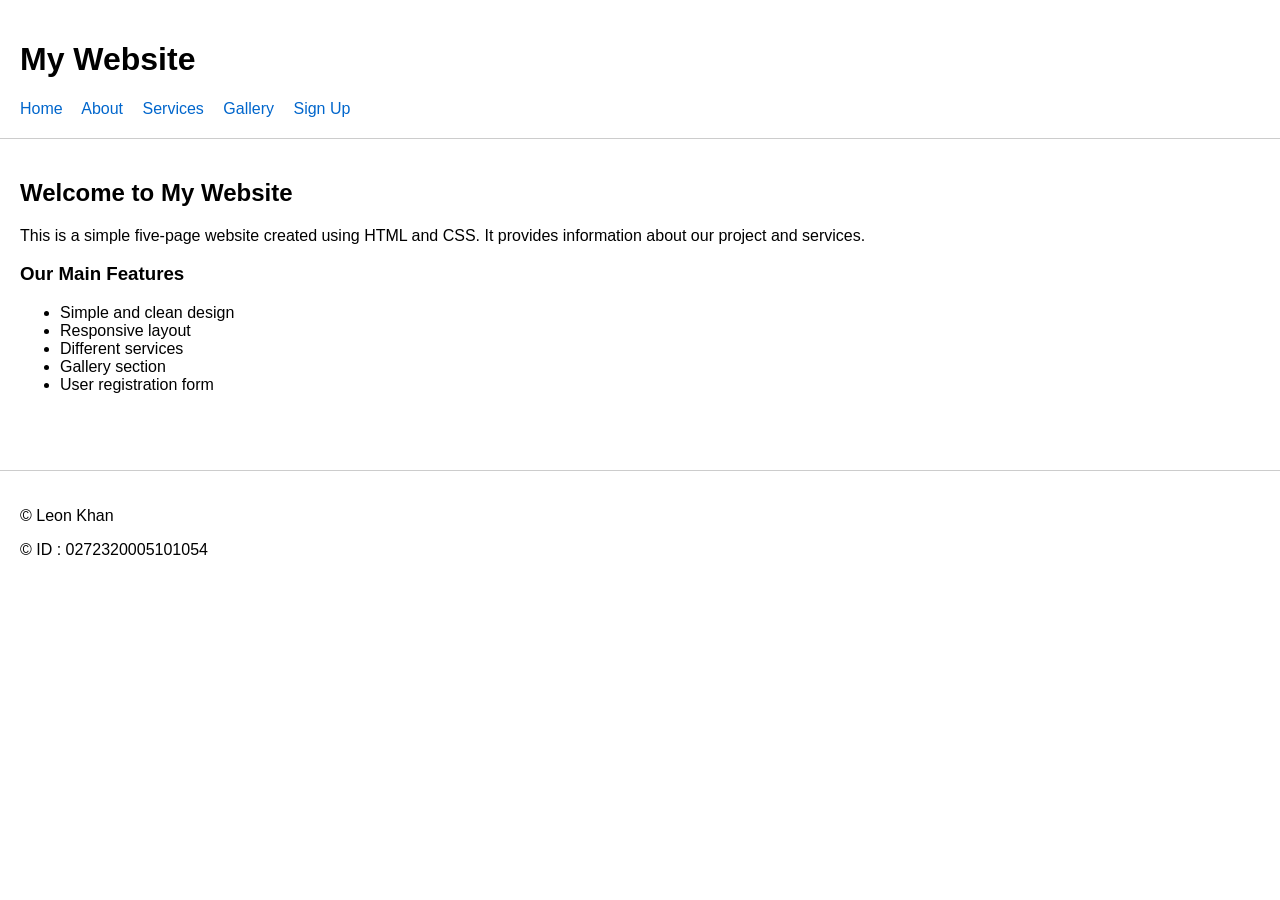
<file: index.html>
<!DOCTYPE html>
<html lang="en">
<head>
    <meta charset="UTF-8">
    <meta name="viewport" content="width=device-width, initial-scale=1.0">
    <title>Home - My Website</title>
    <link rel="stylesheet" href="style.css">
</head>
<body>
    <header>
        <h1>My Website</h1>
        <nav>
            <a href="index.html">Home</a>
            <a href="about.html">About</a>
            <a href="services.html">Services</a>
            <a href="gallery.html">Gallery</a>
            <a href="signup.html">Sign Up</a>
        </nav>
    </header>

    <main>
        <h2>Welcome to My Website</h2>
        <p>This is a simple five-page website created using HTML and CSS. It provides information about our project and services.</p>

        <h3>Our Main Features</h3>
        <ul>
            <li>Simple and clean design</li>
            <li>Responsive layout</li>
            <li>Different services</li>
            <li>Gallery section</li>
            <li>User registration form</li>
        </ul>
    </main>

    <footer>
        <p>&copy; Leon Khan</p>
        <p>&copy; ID : 0272320005101054</p>
    </footer>
</body>
</html>
</file>
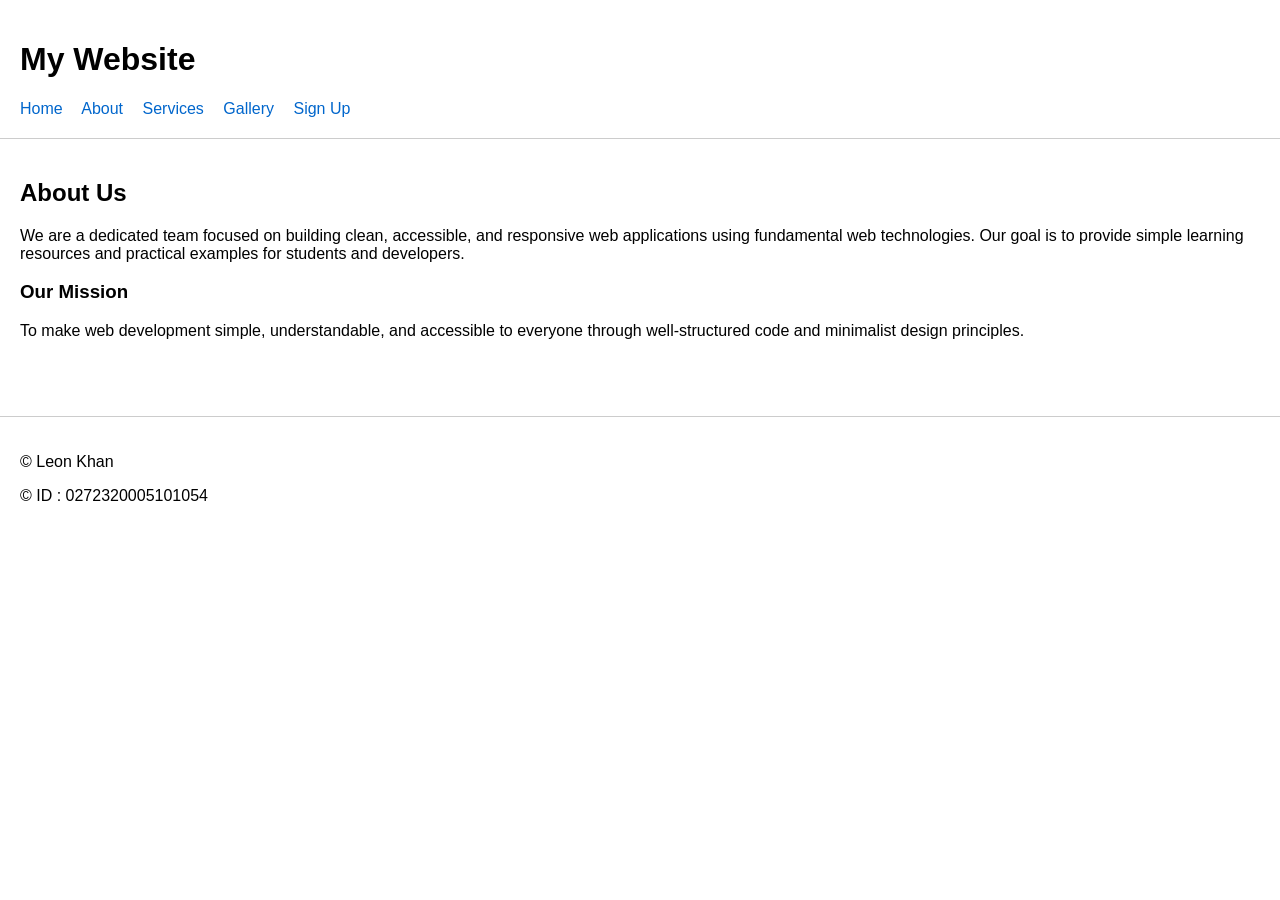
<file: about.html>
<!DOCTYPE html>
<html lang="en">
<head>
    <meta charset="UTF-8">
    <meta name="viewport" content="width=device-width, initial-scale=1.0">
    <title>About - My Website</title>
    <link rel="stylesheet" href="style.css">
</head>
<body>
    <header>
        <h1>My Website</h1>
        <nav>
            <a href="index.html">Home</a>
            <a href="about.html">About</a>
            <a href="services.html">Services</a>
            <a href="gallery.html">Gallery</a>
            <a href="signup.html">Sign Up</a>
        </nav>
    </header>

    <main>
        <h2>About Us</h2>
        <p>We are a dedicated team focused on building clean, accessible, and responsive web applications using fundamental web technologies. Our goal is to provide simple learning resources and practical examples for students and developers.</p>
        
        <h3>Our Mission</h3>
        <p>To make web development simple, understandable, and accessible to everyone through well-structured code and minimalist design principles.</p>
    </main>

    <footer>
        <p>&copy; Leon Khan</p>
        <p>&copy; ID : 0272320005101054</p>
    </footer>
</body>
</html>
</file>
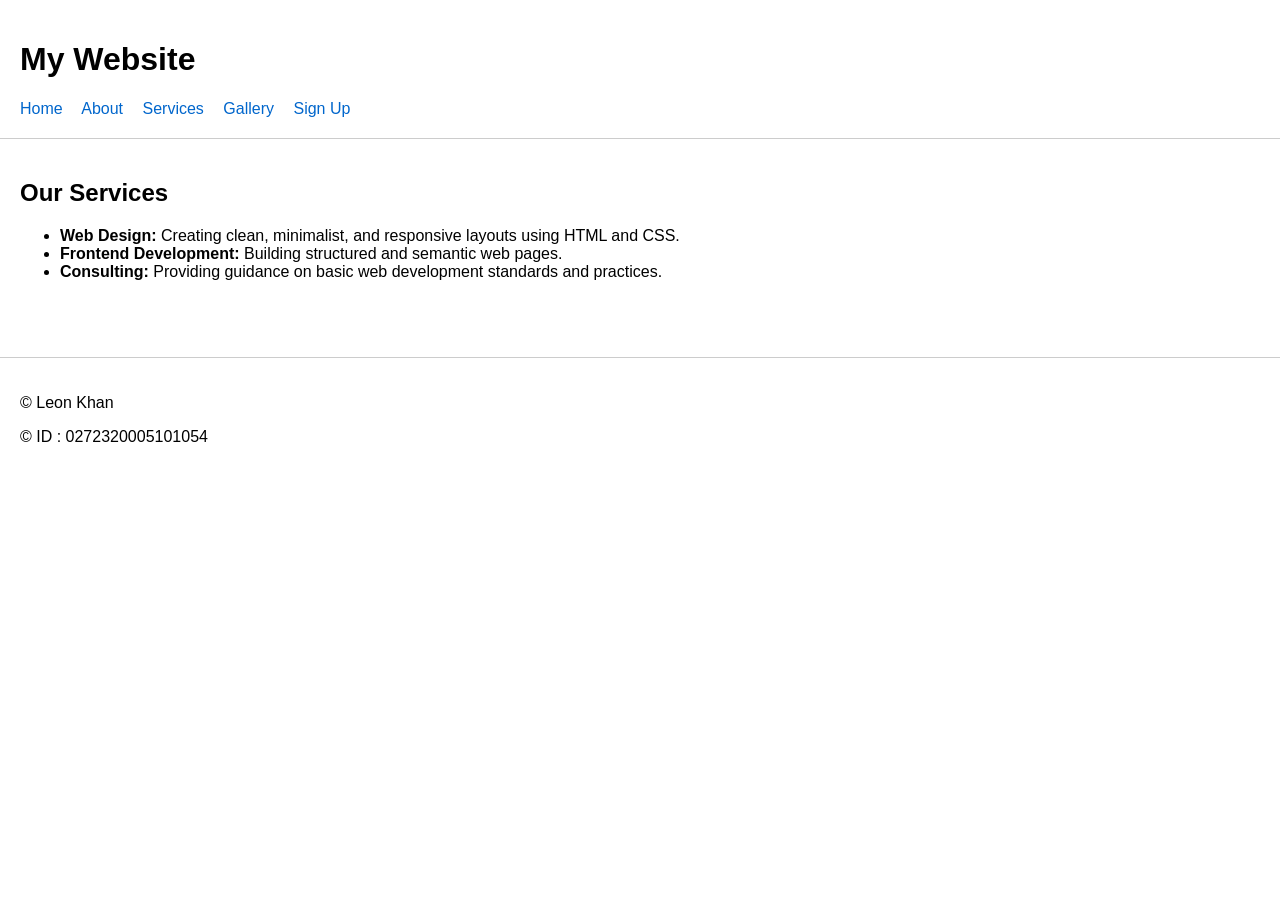
<file: services.html>
<!DOCTYPE html>
<html lang="en">
<head>
    <meta charset="UTF-8">
    <meta name="viewport" content="width=device-width, initial-scale=1.0">
    <title>Services - My Website</title>
    <link rel="stylesheet" href="style.css">
</head>
<body>
    <header>
        <h1>My Website</h1>
        <nav>
            <a href="index.html">Home</a>
            <a href="about.html">About</a>
            <a href="services.html">Services</a>
            <a href="gallery.html">Gallery</a>
            <a href="signup.html">Sign Up</a>
        </nav>
    </header>

    <main>
        <h2>Our Services</h2>
        <ul>
            <li><strong>Web Design:</strong> Creating clean, minimalist, and responsive layouts using HTML and CSS.</li>
            <li><strong>Frontend Development:</strong> Building structured and semantic web pages.</li>
            <li><strong>Consulting:</strong> Providing guidance on basic web development standards and practices.</li>
        </ul>
    </main>

    <footer>
        <p>&copy; Leon Khan</p>
        <p>&copy; ID : 0272320005101054</p>
    </footer>
</body>
</html>
</file>
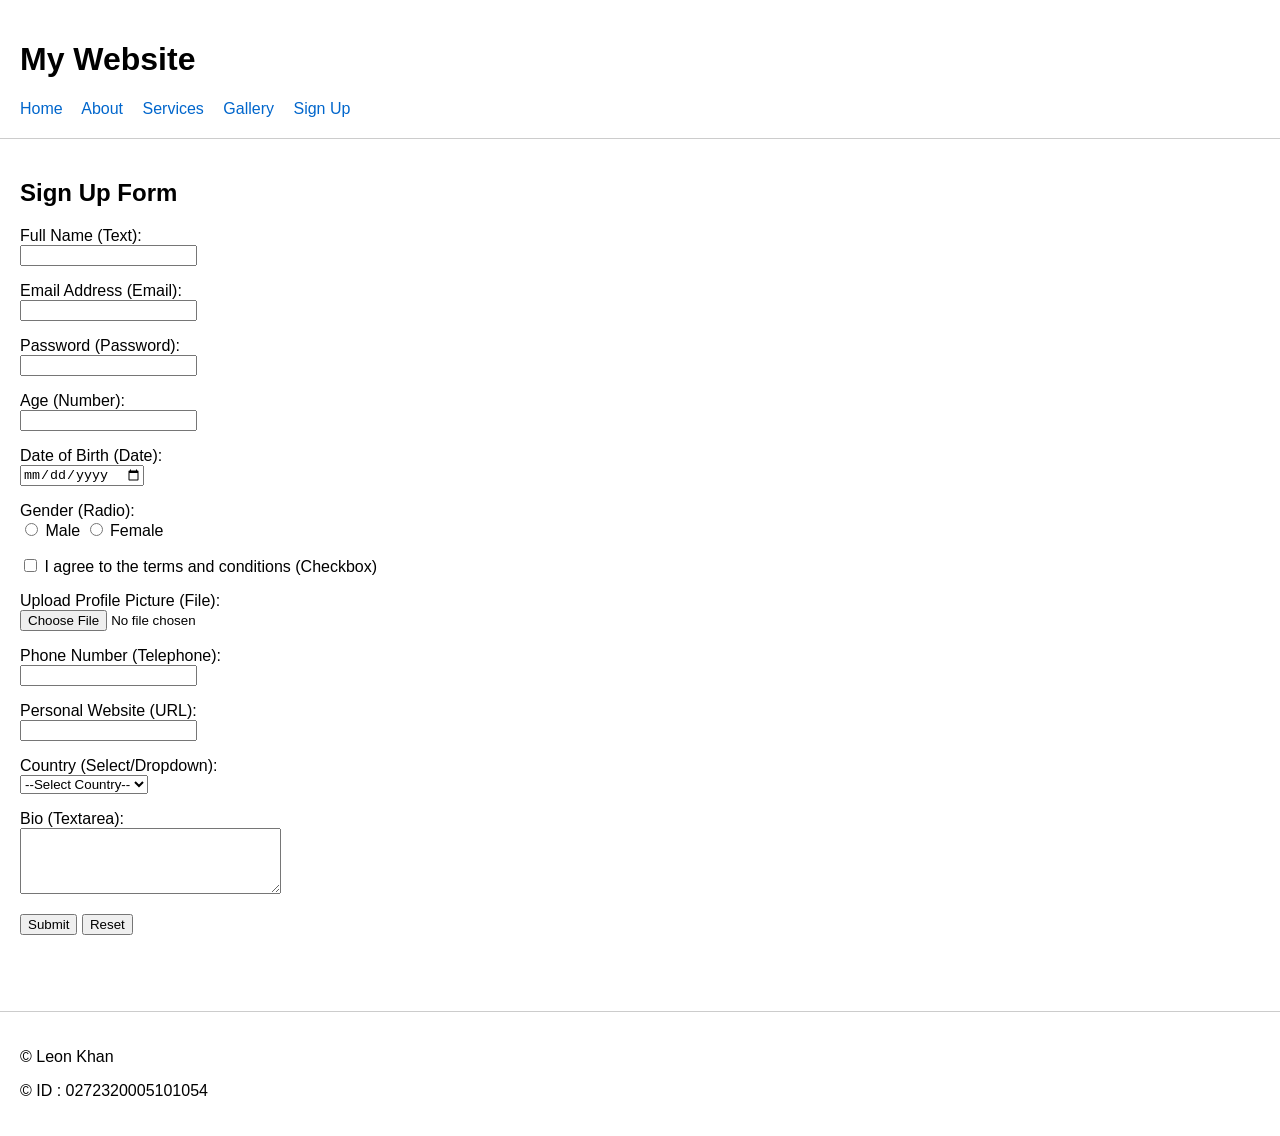
<file: signup.html>
<!DOCTYPE html>
<html lang="en">
<head>
    <meta charset="UTF-8">
    <meta name="viewport" content="width=device-width, initial-scale=1.0">
    <title>Sign Up - My Website</title>
    <link rel="stylesheet" href="style.css">
</head>
<body>
    <header>
        <h1>My Website</h1>
        <nav>
            <a href="index.html">Home</a>
            <a href="about.html">About</a>
            <a href="services.html">Services</a>
            <a href="gallery.html">Gallery</a>
            <a href="signup.html">Sign Up</a>
        </nav>
    </header>

    <main>
        <h2>Sign Up Form</h2>
        <form>
            <p>
                <label for="fullname">Full Name (Text):</label><br>
                <input type="text" id="fullname" name="fullname">
            </p>

            <p>
                <label for="email">Email Address (Email):</label><br>
                <input type="email" id="email" name="email">
            </p>

            <p>
                <label for="password">Password (Password):</label><br>
                <input type="password" id="password" name="password">
            </p>

            <p>
                <label for="age">Age (Number):</label><br>
                <input type="number" id="age" name="age">
            </p>

            <p>
                <label for="dob">Date of Birth (Date):</label><br>
                <input type="date" id="dob" name="dob">
            </p>

            <p>
                <label>Gender (Radio):</label><br>
                <input type="radio" id="male" name="gender" value="male">
                <label for="male">Male</label>
                <input type="radio" id="female" name="gender" value="female">
                <label for="female">Female</label>
            </p>

            <p>
                <input type="checkbox" id="terms" name="terms">
                <label for="terms">I agree to the terms and conditions (Checkbox)</label>
            </p>

            <p>
                <label for="profilepic">Upload Profile Picture (File):</label><br>
                <input type="file" id="profilepic" name="profilepic">
            </p>

            <p>
                <label for="phone">Phone Number (Telephone):</label><br>
                <input type="tel" id="phone" name="phone">
            </p>

            <p>
                <label for="website">Personal Website (URL):</label><br>
                <input type="url" id="website" name="website">
            </p>

            <p>
                <label for="country">Country (Select/Dropdown):</label><br>
                <select id="country" name="country">
                    <option value="">--Select Country--</option>
                    <option value="bd">Bangladesh</option>
                    <option value="us">United States</option>
                    <option value="uk">United Kingdom</option>
                </select>
            </p>

            <p>
                <label for="bio">Bio (Textarea):</label><br>
                <textarea id="bio" name="bio" rows="4" cols="30"></textarea>
            </p>

            <p>
                <input type="submit" value="Submit">
                <input type="reset" value="Reset">
            </p>
        </form>
    </main>

    <footer>
        <p>&copy; Leon Khan</p>
        <p>&copy; ID : 0272320005101054</p>
    </footer>
</body>
</html>
</file>
<file: style.css>
body {
    font-family: Arial, sans-serif;
    margin: 0;
    padding: 0;
}

header {
    padding: 20px;
    border-bottom: 1px solid #ccc;
}

nav a {
    margin-right: 15px;
    text-decoration: none;
    color: #0066cc;
}

nav a:hover {
    text-decoration: underline;
}

main {
    padding: 20px;
}

footer {
    padding: 20px;
    border-top: 1px solid #ccc;
    margin-top: 40px;
}
</file>
